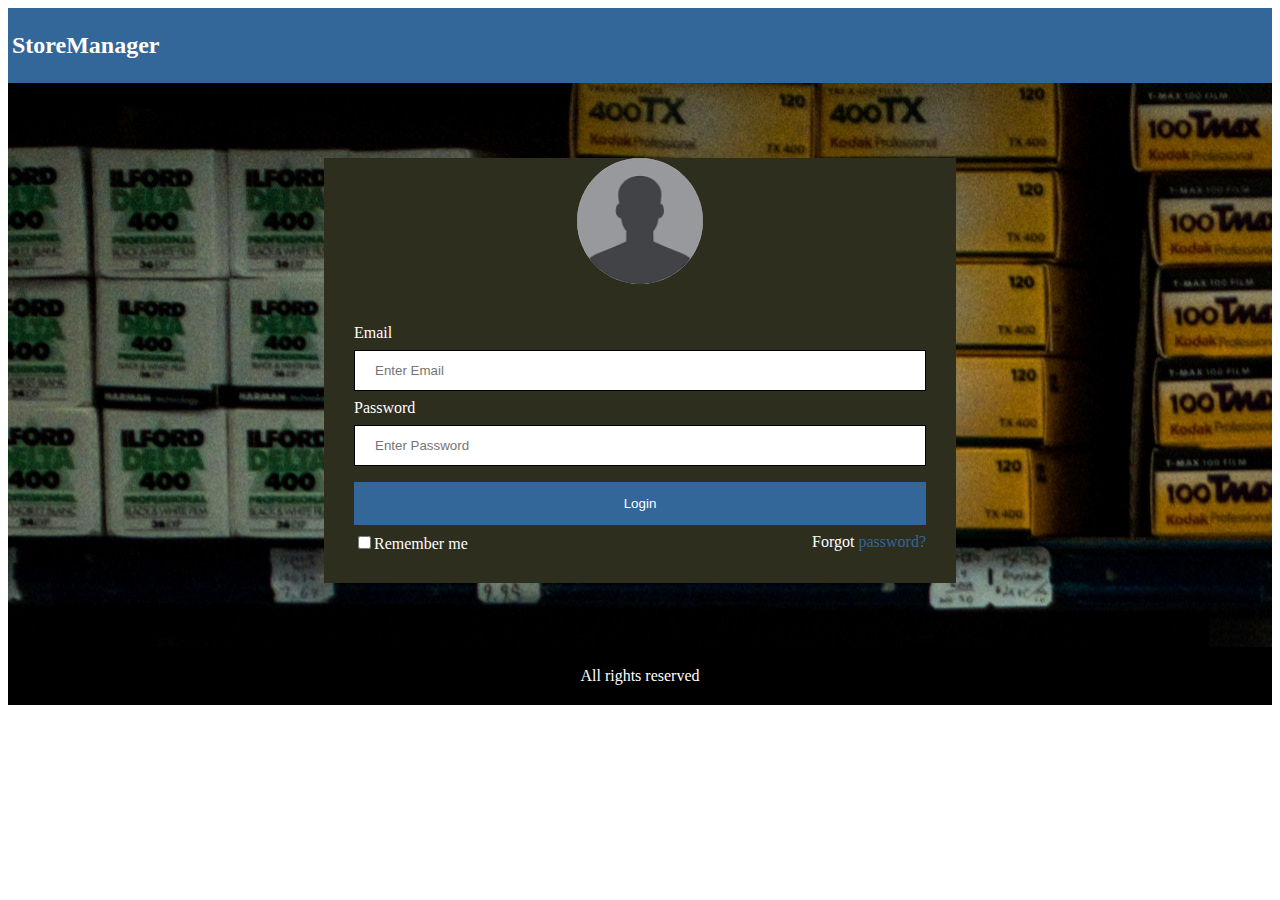
<file: UI/index.html>
<!DOCTYPE html>
<html>
<head>
	<title>Login</title>
	<link rel="stylesheet" type="text/css" href="assets/css/storemanager.css">
</head>
<body>
	<div class="body">
		<header>
			<div class="header">
				<h2>StoreManager</h2>
			</div>
		</header>
		<div class="whole-form-container">
			<form method="POST" action="">
				<div class="imgcontainer">
    				<img src="assets/images/profile.png" alt="Avatar" class="avater">
  				</div>
				<div class="form-container">
					<label for="email">Email</label>
					<input type="text" name="email" placeholder="Enter Email" id="input">
					<label for="password">Password</label>
					<input type="password" name="password" placeholder="Enter Password" id="input">
					<button type="submit" name="submit" class="button"><a href="product1.html">Login</a></button>
					<label>
						<input type="checkbox" name="remember">Remember me
					</label>
					<span class="forgot">Forgot <a href="#">password?</a></span>
				</div>
			</form>
		</div>
		<footer>
			<div class="footer">
				<p>All rights reserved</p>
			</div>
		</footer>
	</div>
</body>
</html>
</file>
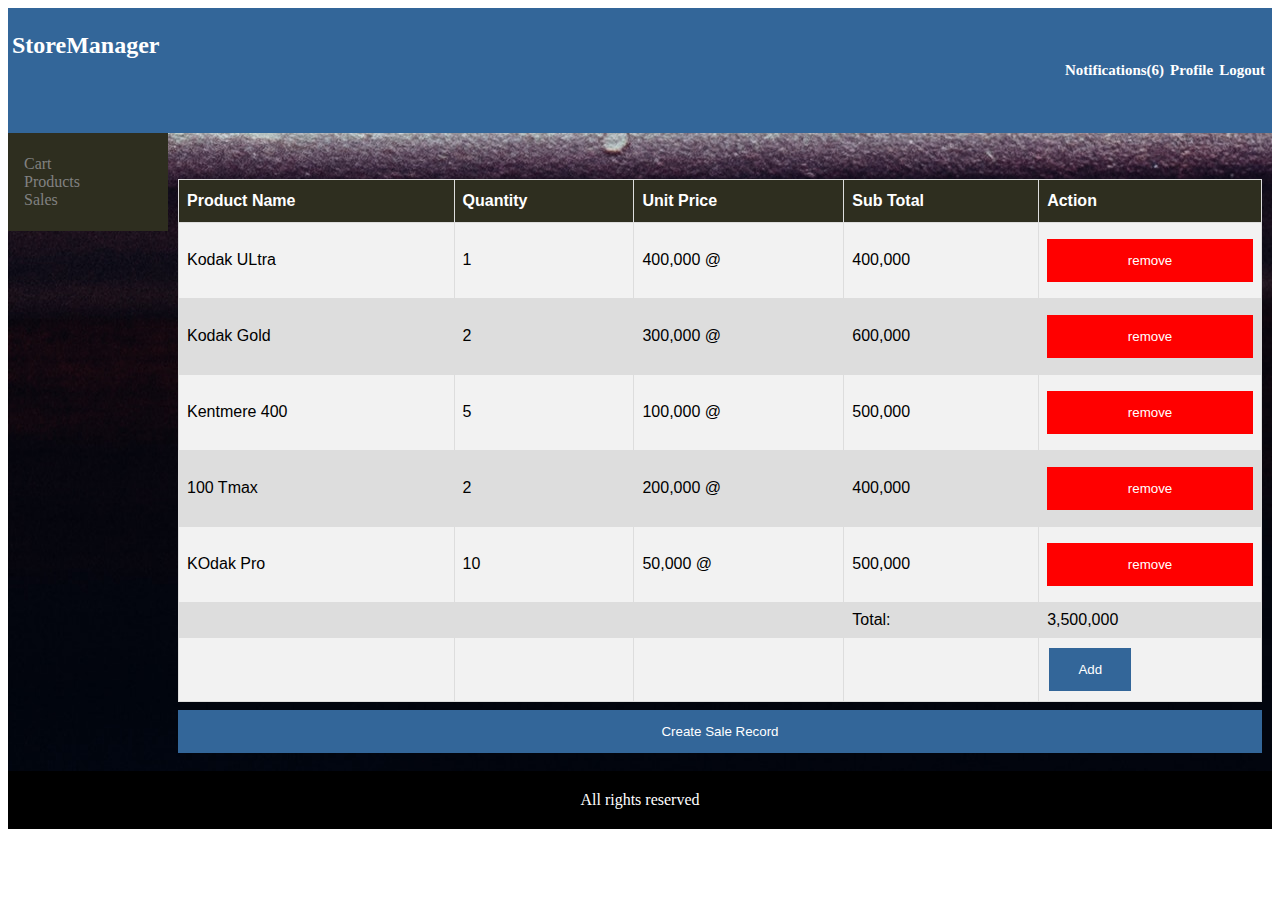
<file: UI/cart.html>
<!DOCTYPE html>
<html>
<head>
	<title>Cart</title>
	<link rel="stylesheet" type="text/css" href="assets/css/storemanager.css">
	<script type="text/javascript" src="assets/js/create.js"></script>
</head>
<body>
	<div class="loggedinbody">
		<header>
			<div class="header">
				<h2>StoreManager
					<span class="top-menu">
						<a href="index.html">Logout</a>
						<a href="profile.html">Profile</a>
						<span onclick="notify()"><a href="#">Notifications(6)</a></span>
						<div class="popup">
				  			<span class="popup-notification" id="notification">
				  				<p>Kodak ULtra Max out of stock</p><hr>
				  				<p>KOdak Professional not sold this week</p><hr>
				  				<h3>Kodak Gold Max out of stock</p><hr>
				  				<h3>Kentmere 400 out of stock</p><hr>
				  				<p>Restock 100 Tmax</p><hr>
				  				<p>Kentmere 100 sales lower than Kentmere 400</p>
				  			</span>
			  			</div>
					</span>
				</h2>
			</div>
		</header>
		<div class="sidebar">
			<ul>
				<li><a href="cart.html">Cart</a></li>
				<li><a href="products2.html">Products</a></li>
				<li><a href="sales2.html">Sales</a></li>
			</ul>
		</div>
		<div class="main-container">
			<table>
				<tr>
					<th>Product Name</th>
					<th>Quantity</th>
					<th>Unit Price</th>
					<th>Sub Total</th>
					<th>Action</th>
				</tr>
				<tr>
					<td>Kodak ULtra</td>
					<td>1</td>
					<td>400,000 @</td>
					<td>400,000</td>
					<div class="popup">
			  			<span class="popup-actionbtn" id="actndelete">
			  				<h3>Are you sure you want to delete</h3>
			  				<button class="popbtn">OK</button><button class="popbtn del">Cancel</button>
			  			</span>
			  		</div>
			  		<div class="popup">
			  			<span class="popup-actionbtn" id="mkadmin">
			  				<h3>Are you sure you want to remove</h3>
			  				<button class="popbtn">OK</button>
			  				<button class="popbtn del">Cancel</button>
			  			</span>
			  		</div>
					<td><button class="del" onclick="mkAdmin()">remove</button></td>
				</tr>
				<tr>
					<td>Kodak Gold</td>
					<td>2</td>
					<td>300,000 @</td>
					<td>600,000</td>
					<td><button class="del" onclick="mkAdmin()">remove</button></td>
				</tr>
				<tr>
					<td>Kentmere 400</td>
					<td>5</td>
					<td>100,000 @</td>
					<td>500,000 </td>
					<td><button class="del" onclick="mkAdmin()">remove</button></td>
				</tr>
				<tr>
					<td>100 Tmax</td>
					<td>2</td>
					<td>200,000 @</td>
					<td>400,000</td>
					<td><button class="del" onclick="mkAdmin()">remove</button></td>
				</tr>
				<tr>
					<td>KOdak Pro</td>
					<td>10</td>
					<td>50,000 @</td>
					<td>500,000</td>
					<td><button class="del" onclick="mkAdmin()">remove</button></td>
				</tr>
				<tr>
					<td></td>
					<td></td>
					<td></td>
					<td>Total:</td>
					<td>3,500,000</td>
				</tr>
				<tr>
					<td></td>
					<td></td>
					<td></td>
					<td></td>
					<td><button class="actionbtn">Add</button></td>
				</tr>
			</table>

			<div class="popup">
	  			<span class="popup-content" id="createstre">
	  				<h3>Enter sold product details</h3>
	  				<form method="POST" action="" id="createstr">
						<div class="form-container">
							<input type="text" name="product" placeholder="Enter Product Name" id="input">
							<input type="text" name="quantity" placeholder="Enter Quantity Sold" id="input">
							<input type="text" name="price" placeholder="Enter Unit Price" id="input">
							<input type="text" name="price" placeholder="Enter total Price" id="input">
							<button type="submit" name="submit" class="button"><a href="product1.html">Submit</a></button>
						</div>
					</form>
	  			</span>
	  			<button onclick="create()">Create Sale Record</button>
			</div>
		</div>	
		<footer>
			<div class="footer">
				<p>All rights reserved</p>
			</div>
		</footer>
	</div>
</body>
</html>
</file>
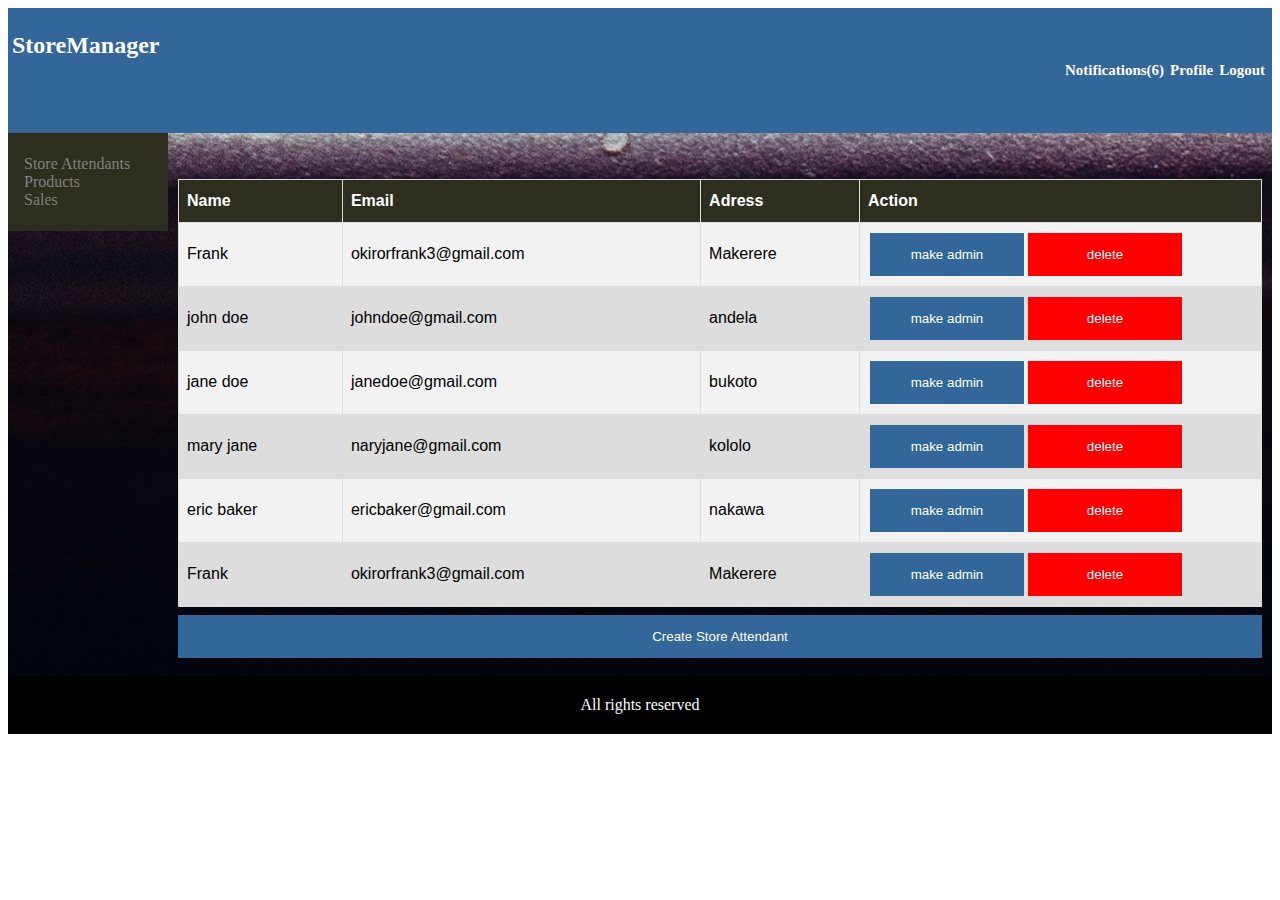
<file: UI/createstore.html>
<!DOCTYPE html>
<html>
<head>
	<title>Create Store</title>
	<link rel="stylesheet" type="text/css" href="assets/css/storemanager.css">
	<script type="text/javascript" src="assets/js/create.js"></script>
</head>
<body>
	<div class="loggedinbody">
		<header>
			<div class="header">
				<h2>StoreManager
					<span class="top-menu">
						<a href="index.html">Logout</a>
						<a href="profile.html">Profile</a>
						<span onclick="notify()"><a href="#">Notifications(6)</a></span>
						<div class="popup">
				  			<span class="popup-notification" id="notification">
				  				<p>Kodak ULtra Max out of stock</p><hr>
				  				<p>KOdak Professional not sold this week</p><hr>
				  				<h3>Kodak Gold Max out of stock</p><hr>
				  				<h3>Kentmere 400 out of stock</p><hr>
				  				<p>Restock 100 Tmax</p><hr>
				  				<p>Kentmere 100 sales lower than Kentmere 400</p>
				  			</span>
			  			</div>
					</span>
				</h2>
			</div>
		</header>
		<div class="sidebar">
			<ul>
				<li><a href="createstore.html">Store Attendants</a></li>
				<li><a href="products1.html">Products</a></li>
				<li><a href="sales1.html">Sales</a></li>
			</ul>
		</div>
		<div class="main-container">
			<table>
				<tr>
					<th>Name</th>
					<th>Email</th>
					<th>Adress</th>
					<th>Action</th>
				</tr>
				<tr>
					<td>Frank</td>
					<td>okirorfrank3@gmail.com</td>
					<td>Makerere</td>
					<div class="popup">
			  			<span class="popup-actionbtn" id="actndelete">
			  				<h3>Are you sure you want to delete</h3>
			  				<button class="popbtn">OK</button><button class="popbtn del">Cancel</button>
			  			</span>
			  		</div>
			  		<div class="popup">
			  			<span class="popup-actionbtn" id="mkadmin">
			  				<h3>Are you sure you want to make admin</h3>
			  				<button class="popbtn">OK</button><button class="popbtn del">Cancel</button>
			  			</span>
			  		</div>
					<td><button class="actionbtn" onclick="mkAdmin()">make admin</button><button class="actionbtn del" id="delete" onclick="del()">delete</button></td>
				</tr>
				<tr>
					<td>john doe</td>
					<td>johndoe@gmail.com</td>
					<td>andela</td>
					<td><button class="actionbtn" onclick="mkAdmin()">make admin</button><button class="actionbtn del" id="delete" onclick="del()">delete</button></td>
				</tr>
				<tr>
					<td>jane doe</td>
					<td>janedoe@gmail.com</td>
					<td>bukoto</td>
					<td><button class="actionbtn" onclick="mkAdmin()">make admin</button><button class="actionbtn del" id="delete" onclick="del()">delete</button></td>
				</tr>
				<tr>
					<td>mary jane</td>
					<td>naryjane@gmail.com</td>
					<td>kololo</td>
					<td><button class="actionbtn" onclick="mkAdmin()">make admin</button><button class="actionbtn del" id="delete" onclick="del()">delete</button></td>
				</tr>
				<tr>
					<td>eric baker</td>
					<td>ericbaker@gmail.com</td>
					<td>nakawa</td>
					<td><button class="actionbtn" onclick="mkAdmin()">make admin</button><button class="actionbtn del" id="delete" onclick="del()">delete</button></td>
				</tr>
				<tr>
					<td>Frank</td>
					<td>okirorfrank3@gmail.com</td>
					<td>Makerere</td>
					<td><button class="actionbtn" onclick="mkAdmin()">make admin</button><button class="actionbtn del" id="delete" onclick="del()">delete</button></td>
				</tr>
			</table>
			<div class="popup">
	  			<span class="popup-content" id="createstre">
	  				<h3>Enter store attendant details</h3>
	  				<form method="POST" action="" id="createstr">
						<div class="form-container">
							<input type="text" name="name" placeholder="Enter Name" id="input">
							<input type="text" name="email" placeholder="Enter Email" id="input">
							<input type="password" name="password" placeholder="Enter Password" id="input">
							<input type="text" name="adress" placeholder="Enter Adress" id="input">
							<button type="submit" name="submit" class="button"><a href="product1.html">Register</a></button>
						</div>
					</form>
	  			</span>
	  			<button onclick="create()">Create Store Attendant</button>
			</div>
		</div>	
		<footer>
			<div class="footer">
				<p>All rights reserved</p>
			</div>
		</footer>
	</div>
</body>
</html>
</file>
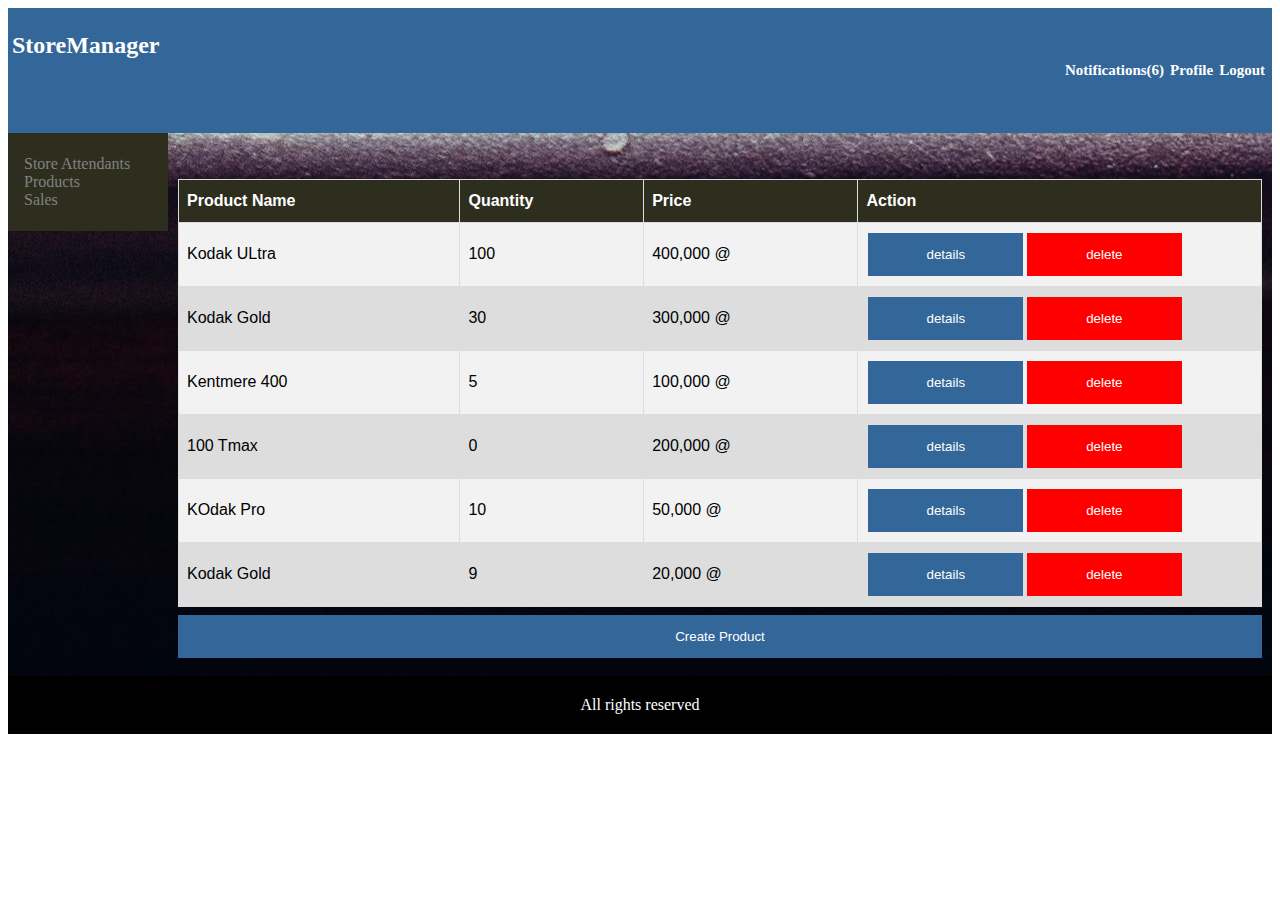
<file: UI/products1.html>
<!DOCTYPE html>
<html>
<head>
	<title>Products</title>
	<link rel="stylesheet" type="text/css" href="assets/css/storemanager.css">
	<script type="text/javascript" src="assets/js/create.js"></script>
</head>
<body>
	<div class="loggedinbody">
		<header>
			<div class="header">
				<h2>StoreManager
					<span class="top-menu">
						<a href="index.html">Logout</a>
						<a href="profile.html">Profile</a>
						<span onclick="notify()"><a href="#">Notifications(6)</a></span>
						<div class="popup">
				  			<span class="popup-notification" id="notification">
				  				<p>Kodak ULtra Max out of stock</p><hr>
				  				<p>KOdak Professional not sold this week</p><hr>
				  				<h3>Kodak Gold Max out of stock</p><hr>
				  				<h3>Kentmere 400 out of stock</p><hr>
				  				<p>Restock 100 Tmax</p><hr>
				  				<p>Kentmere 100 sales lower than Kentmere 400</p>
				  			</span>
			  			</div>
					</span>
				</h2>
			</div>
		</header>
		<div class="sidebar">
			<ul>
				<li><a href="createstore.html">Store Attendants</a></li>
				<li><a href="products1.html">Products</a></li>
				<li><a href="sales1.html">Sales</a></li>
			</ul>
		</div>
		<div class="main-container">
			<table>
				<tr>
					<th>Product Name</th>
					<th>Quantity</th>
					<th>Price</th>
					<th>Action</th>
				</tr>
				<tr>
					<td>Kodak ULtra</td>
					<td>100</td>
					<td>400,000 @</td>
					<div class="popup">
			  			<span class="popup-actionbtn" id="actndelete">
			  				<h3>Are you sure you want to delete</h3>
			  				<button class="popbtn">OK</button><button class="popbtn del">Cancel</button>
			  			</span>
			  		</div>
			  		<div class="popup">
			  			<span class="popup-actionbtn" id="mkadmin">
			  				<h3>Quantity in inventory: 100</h3>
			  				<h3>minimum inventory quantity: 10</h3>
			  				<button class="popbtn">OK</button>
			  			</span>
			  		</div>
					<td><button class="actionbtn" onclick="mkAdmin()">details</button><button class="actionbtn del" id="delete" onclick="del()">delete</button></td>
				</tr>
				<tr>
					<td>Kodak Gold</td>
					<td>30</td>
					<td>300,000 @</td>
					<td><button class="actionbtn" onclick="mkAdmin()">details</button><button class="actionbtn del" id="delete" onclick="del()">delete</button></td>
				</tr>
				<tr>
					<td>Kentmere 400</td>
					<td>5</td>
					<td>100,000 @</td>
					<td><button class="actionbtn" onclick="mkAdmin()">details</button><button class="actionbtn del" id="delete" onclick="del()">delete</button></td>
				</tr>
				<tr>
					<td>100 Tmax</td>
					<td>0</td>
					<td>200,000 @</td>
					<td><button class="actionbtn" onclick="mkAdmin()">details</button><button class="actionbtn del" id="delete" onclick="del()">delete</button></td>
				</tr>
				<tr>
					<td>KOdak Pro</td>
					<td>10</td>
					<td>50,000 @</td>
					<td><button class="actionbtn" onclick="mkAdmin()">details</button><button class="actionbtn del" id="delete" onclick="del()">delete</button></td>
				</tr>
				<tr>
					<td>Kodak Gold</td>
					<td>9</td>
					<td>20,000 @</td>
					<td><button class="actionbtn" onclick="mkAdmin()">details</button><button class="actionbtn del" id="delete" onclick="del()">delete</button></td>
				</tr>
			</table>
			<div class="popup">
	  			<span class="popup-content" id="createstre">
	  				<h3>Enter product details</h3>
	  				<form method="POST" action="" id="createstr">
						<div class="form-container">
							<input type="text" name="product" placeholder="Enter Product Name" id="input">
							<input type="text" name="quantity" placeholder="Enter Quantity" id="input">
							<input type="text" name="price" placeholder="Enter Price" id="input">
							<button type="submit" name="submit" class="button"><a href="product1.html">Submit</a></button>
						</div>
					</form>
	  			</span>
	  			<button onclick="create()">Create Product</button>
			</div>
		</div>	
		<footer>
			<div class="footer">
				<p>All rights reserved</p>
			</div>
		</footer>
	</div>
</body>
</html>
</file>
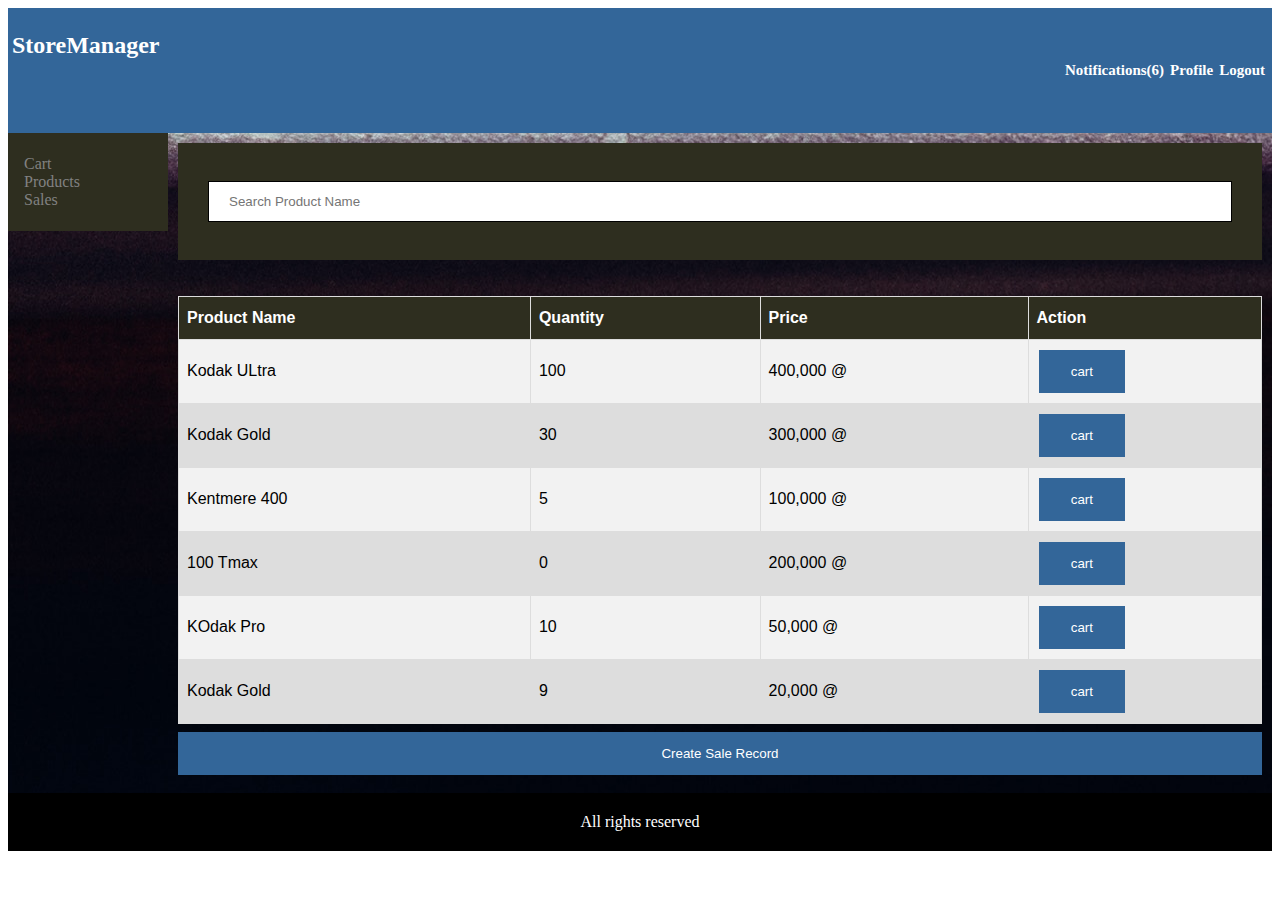
<file: UI/products2.html>
<!DOCTYPE html>
<html>
<head>
	<title>Products</title>
	<link rel="stylesheet" type="text/css" href="assets/css/storemanager.css">
	<script type="text/javascript" src="assets/js/create.js"></script>
</head>
<body>
	<div class="loggedinbody">
		<header>
			<div class="header">
				<h2>StoreManager
					<span class="top-menu">
						<a href="index.html">Logout</a>
						<a href="profile.html">Profile</a>
						<span onclick="notify()"><a href="#">Notifications(6)</a></span>
						<div class="popup">
				  			<span class="popup-notification" id="notification">
				  				<p>Kodak ULtra Max out of stock</p><hr>
				  				<p>KOdak Professional not sold this week</p><hr>
				  				<h3>Kodak Gold Max out of stock</p><hr>
				  				<h3>Kentmere 400 out of stock</p><hr>
				  				<p>Restock 100 Tmax</p><hr>
				  				<p>Kentmere 100 sales lower than Kentmere 400</p>
				  			</span>
			  			</div>
					</span>
				</h2>
			</div>
		</header>
		<div class="sidebar">
			<ul>
				<li><a href="cart.html">Cart</a></li>
				<li><a href="products2.html">Products</a></li>
				<li><a href="sales2.html">Sales</a></li>
			</ul>
		</div>
		<div class="main-container">
			<form method="POST" action="" id="createstr">
				<div class="form-container">
					<input type="text" name="product" placeholder="Search Product Name" id="input">
				</div>
			</form>
			<table>
				<tr>
					<th>Product Name</th>
					<th>Quantity</th>
					<th>Price</th>
					<th>Action</th>
				</tr>
				<tr>
					<td>Kodak ULtra</td>
					<td>100</td>
					<td>400,000 @</td>
					<div class="popup">
			  			<span class="popup-actionbtn" id="actndelete">
			  				<h3>Are you sure you want to delete</h3>
			  				<button class="popbtn">OK</button><button class="popbtn del">Cancel</button>
			  			</span>
			  		</div>
			  		<div class="popup">
			  			<span class="popup-actionbtn" id="mkadmin">
			  				<h3>Are you sure you want to add to cart</h3>
			  				<button class="popbtn">OK</button>
			  				<button class="popbtn del">Cancel</button>
			  			</span>
			  		</div>
					<td><button class="actionbtn" onclick="mkAdmin()">cart</button></td>
				</tr>
				<tr>
					<td>Kodak Gold</td>
					<td>30</td>
					<td>300,000 @</td>
					<td><button class="actionbtn" onclick="mkAdmin()">cart</button></td>
				</tr>
				<tr>
					<td>Kentmere 400</td>
					<td>5</td>
					<td>100,000 @</td>
					<td><button class="actionbtn" onclick="mkAdmin()">cart</button></td>
				</tr>
				<tr>
					<td>100 Tmax</td>
					<td>0</td>
					<td>200,000 @</td>
					<td><button class="actionbtn" onclick="mkAdmin()">cart</button></td>
				</tr>
				<tr>
					<td>KOdak Pro</td>
					<td>10</td>
					<td>50,000 @</td>
					<td><button class="actionbtn" onclick="mkAdmin()">cart</button></td>
				</tr>
				<tr>
					<td>Kodak Gold</td>
					<td>9</td>
					<td>20,000 @</td>
					<td><button class="actionbtn" onclick="mkAdmin()">cart</button></td>
				</tr>
			</table>
			<div class="popup">
	  			<span class="popup-content" id="createstre">
	  				<h3>Enter sold product details</h3>
	  				<form method="POST" action="" id="createstr">
						<div class="form-container">
							<input type="text" name="product" placeholder="Enter Product Name" id="input">
							<input type="text" name="quantity" placeholder="Enter Quantity Sold" id="input">
							<input type="text" name="price" placeholder="Enter Unit Price" id="input">
							<input type="text" name="price" placeholder="Enter total Price" id="input">
							<button type="submit" name="submit" class="button"><a href="product1.html">Submit</a></button>
						</div>
					</form>
	  			</span>
	  			<button onclick="create()">Create Sale Record</button>
			</div>
		</div>	
		<footer>
			<div class="footer">
				<p>All rights reserved</p>
			</div>
		</footer>
	</div>
</body>
</html>
</file>
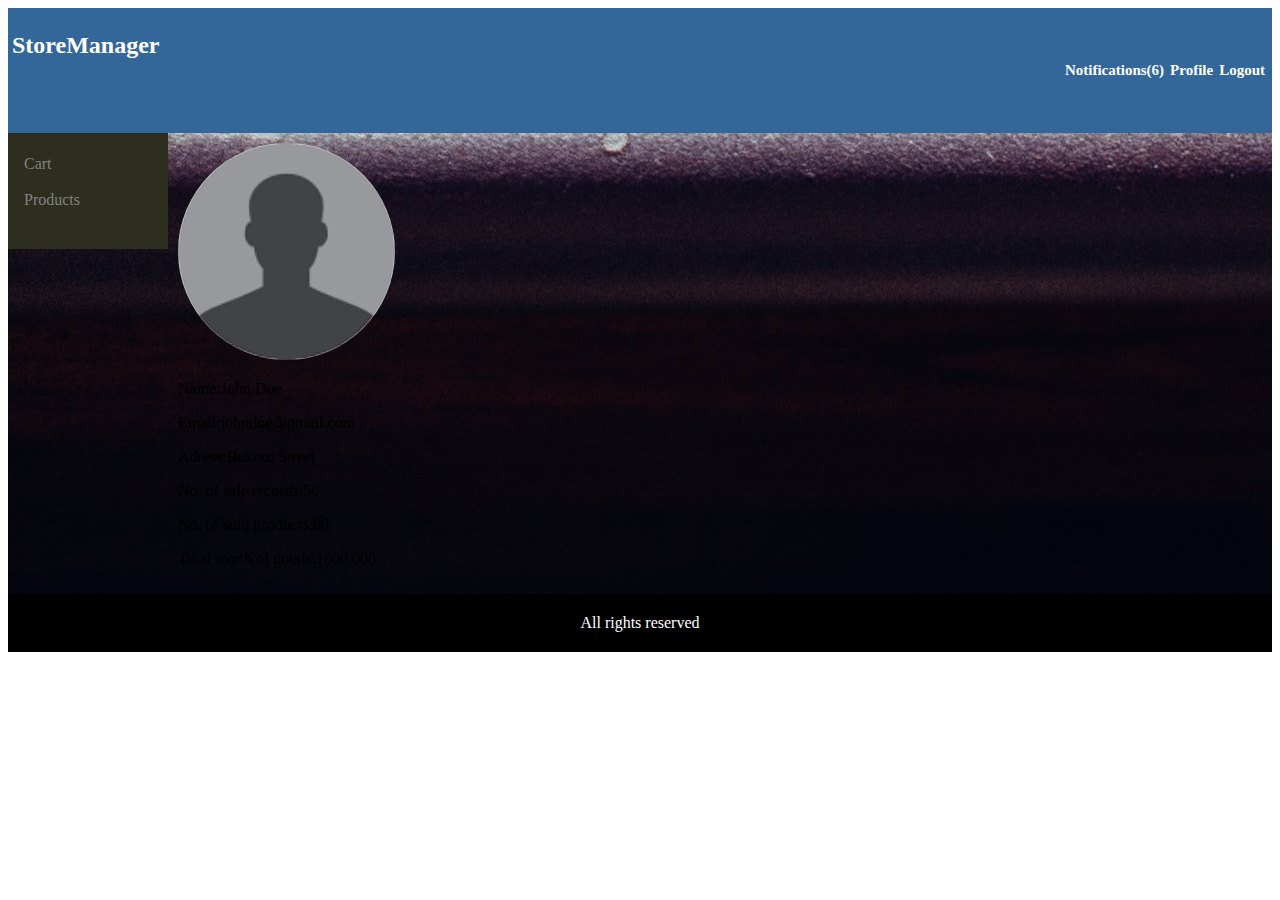
<file: UI/profile.html>
<!DOCTYPE html>
<html>
<head>
	<title>Profile</title>
	<link rel="stylesheet" type="text/css" href="assets/css/storemanager.css">
	<script type="text/javascript" src="assets/js/create.js"></script>
</head>
<body>
	<div class="loggedinbody">
		<header>
			<div class="header">
				<h2>StoreManager
					<span class="top-menu">
						<a href="index.html">Logout</a>
						<a href="profile.html">Profile</a>
						<span onclick="notify()"><a href="#">Notifications(6)</a></span>
						<div class="popup">
				  			<span class="popup-notification" id="notification">
				  				<p>Kodak ULtra Max out of stock</p><hr>
				  				<p>KOdak Professional not sold this week</p><hr>
				  				<h3>Kodak Gold Max out of stock</p><hr>
				  				<h3>Kentmere 400 out of stock</p><hr>
				  				<p>Restock 100 Tmax</p><hr>
				  				<p>Kentmere 100 sales lower than Kentmere 400</p>
				  			</span>
			  			</div>
					</span>
				</h2>
			</div>
		</header>
		<div class="sidebar">
            <ul>
                <li><a href="cart.html">Cart</a></li></br>
                <li><a href="products2.html">Products</a></li></br>
            </ul>
        </div>
		<div class="main-container">
            <div class="prof-container">
                <img src="assets/images/profile.png" alt="Avatar" class="avater">
                <p>Name:<span class="profdetails">John Doe</span></p>
                <p>Email:<span class="profdetails">johndoe@gmail.com</span></p>
                <p>Adress:<span class="profdetails">Bukoto Street</span></p>
                <p>No. of sale records:<span class="profdetails">50</span></p>
                <p>No. of sold products:<span class="profdetails">80</span></p>
                <p>Total worth of goods:<span class="profdetails">1000,000</span></p>
            </div>
		</div>	
		<footer>
			<div class="footer">
				<p>All rights reserved</p>
			</div>
		</footer>
	</div>
</body>
</html>
</file>
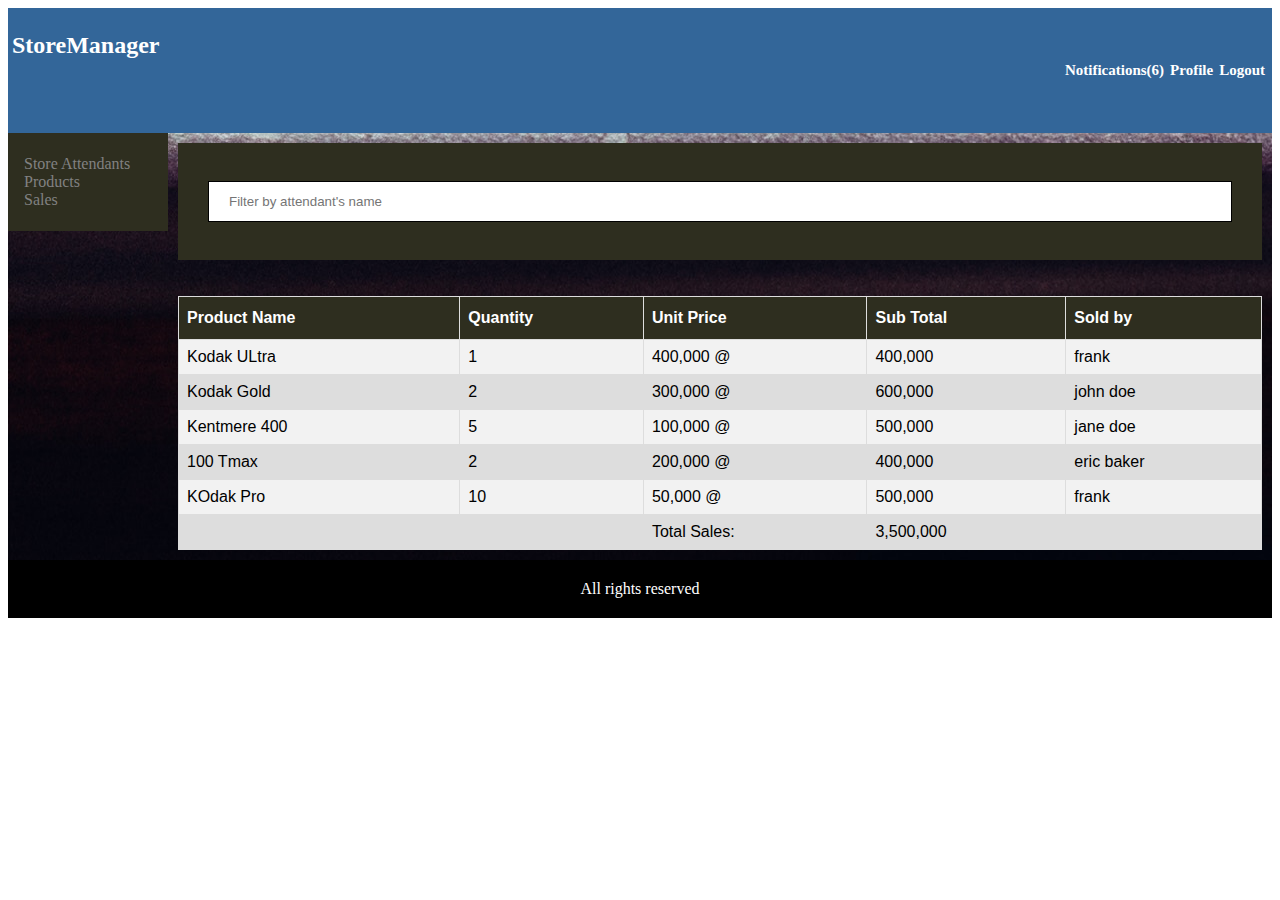
<file: UI/sales1.html>
<!DOCTYPE html>
<html>
<head>
	<title>Sales</title>
	<link rel="stylesheet" type="text/css" href="assets/css/storemanager.css">
	<script type="text/javascript" src="assets/js/create.js"></script>
</head>
<body>
	<div class="loggedinbody">
		<header>
			<div class="header">
				<h2>StoreManager
					<span class="top-menu">
						<a href="index.html">Logout</a>
						<a href="profile.html">Profile</a>
						<span onclick="notify()"><a href="#">Notifications(6)</a></span>
						<div class="popup">
				  			<span class="popup-notification" id="notification">
				  				<p>Kodak ULtra Max out of stock</p><hr>
				  				<p>KOdak Professional not sold this week</p><hr>
				  				<h3>Kodak Gold Max out of stock</p><hr>
				  				<h3>Kentmere 400 out of stock</p><hr>
				  				<p>Restock 100 Tmax</p><hr>
				  				<p>Kentmere 100 sales lower than Kentmere 400</p>
				  			</span>
			  			</div>
					</span>
				</h2>
			</div>
		</header>
		<div class="sidebar">
			<ul>
				<li><a href="createstore.html">Store Attendants</a></li>
				<li><a href="products1.html">Products</a></li>
				<li><a href="sales1.html">Sales</a></li>
			</ul>
		</div>
		<div class="main-container">
			<form method="POST" action="" id="createstr">
				<div class="form-container">
					<input type="text" name="product" placeholder="Filter by attendant's name" id="input">
				</div>
			</form>
			<table>
				<tr>
					<th>Product Name</th>
					<th>Quantity</th>
					<th>Unit Price</th>
					<th>Sub Total</th>
					<th>Sold by</th>
				</tr>
				<tr>
					<td>Kodak ULtra</td>
					<td>1</td>
					<td>400,000 @</td>
					<td>400,000</td>
					<td>frank</td>
					<div class="popup">
			  			<span class="popup-actionbtn" id="actndelete">
			  				<h3>Are you sure you want to delete</h3>
			  				<button class="popbtn">OK</button><button class="popbtn del">Cancel</button>
			  			</span>
			  		</div>
			  		<div class="popup">
			  			<span class="popup-actionbtn" id="mkadmin">
			  				<h3>Are you sure you want to remove</h3>
			  				<button class="popbtn">OK</button>
			  				<button class="popbtn del">Cancel</button>
			  			</span>
			  		</div>
				</tr>
				<tr>
					<td>Kodak Gold</td>
					<td>2</td>
					<td>300,000 @</td>
					<td>600,000</td>
					<td>john doe</td>
				</tr>
				<tr>
					<td>Kentmere 400</td>
					<td>5</td>
					<td>100,000 @</td>
					<td>500,000 </td>
					<td>jane doe</td>
				</tr>
				<tr>
					<td>100 Tmax</td>
					<td>2</td>
					<td>200,000 @</td>
					<td>400,000</td>
					<td>eric baker</td>
				</tr>
				<tr>
					<td>KOdak Pro</td>
					<td>10</td>
					<td>50,000 @</td>
					<td>500,000</td>
					<td>frank</td>
				</tr>
				<tr>
					<td></td>
					<td></td>
					<td>Total Sales:</td>
					<td>3,500,000</td>
					<td></td>
				</tr>
			</table>
		</div>	
		<footer>
			<div class="footer">
				<p>All rights reserved</p>
			</div>
		</footer>
	</div>
</body>
</html>
</file>
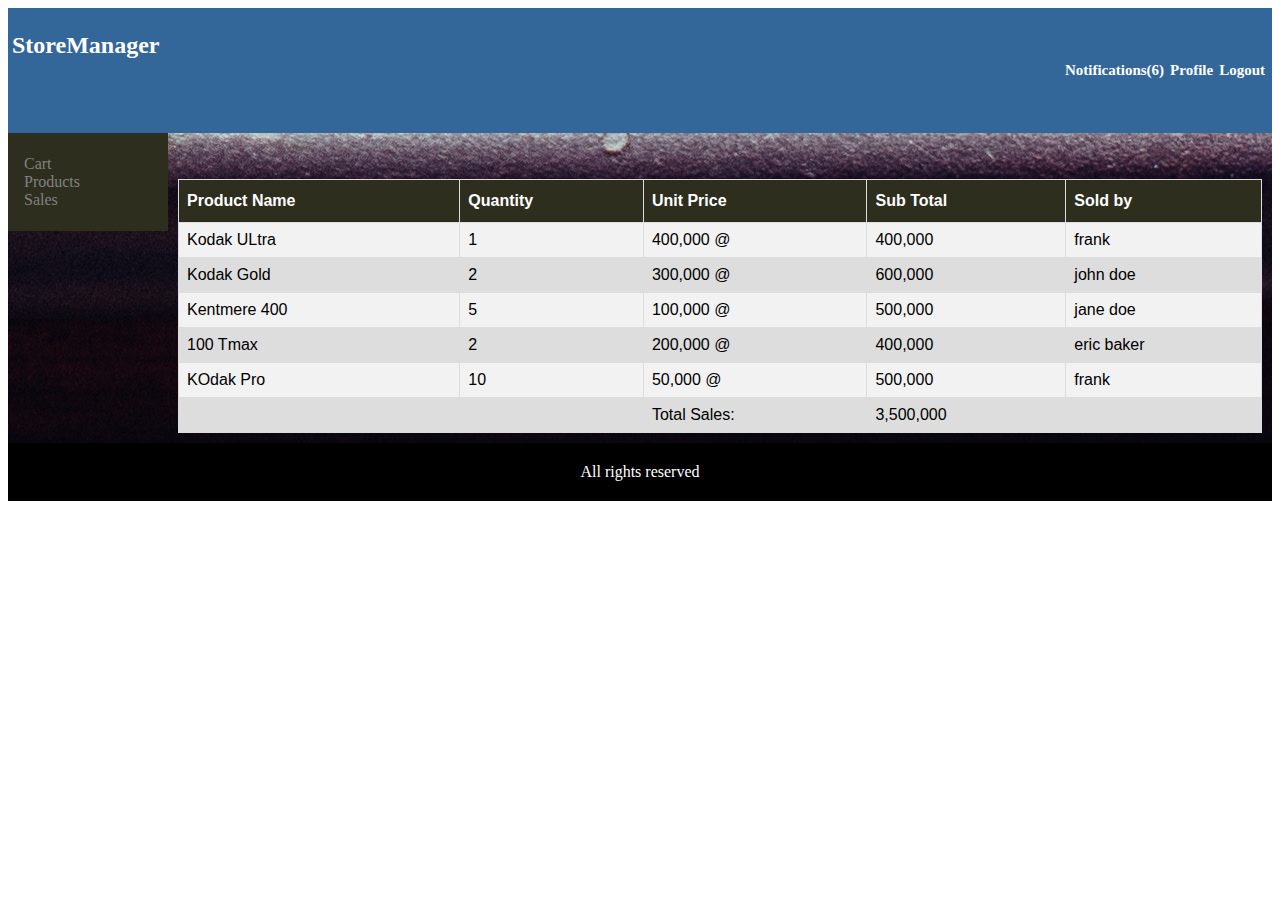
<file: UI/sales2.html>
<!DOCTYPE html>
<html>
<head>
	<title>Sales</title>
	<link rel="stylesheet" type="text/css" href="assets/css/storemanager.css">
	<script type="text/javascript" src="assets/js/create.js"></script>
</head>
<body>
	<div class="loggedinbody">
		<header>
			<div class="header">
				<h2>StoreManager
					<span class="top-menu">
						<a href="index.html">Logout</a>
						<a href="profile.html">Profile</a>
						<span onclick="notify()"><a href="#">Notifications(6)</a></span>
						<div class="popup">
				  			<span class="popup-notification" id="notification">
				  				<p>Kodak ULtra Max out of stock</p><hr>
				  				<p>KOdak Professional not sold this week</p><hr>
				  				<h3>Kodak Gold Max out of stock</p><hr>
				  				<h3>Kentmere 400 out of stock</p><hr>
				  				<p>Restock 100 Tmax</p><hr>
				  				<p>Kentmere 100 sales lower than Kentmere 400</p>
				  			</span>
			  			</div>
					</span>
				</h2>
			</div>
		</header>
		<div class="sidebar">
			<ul>
				<li><a href="cart.html">Cart</a></li>
				<li><a href="products2.html">Products</a></li>
				<li><a href="sales2.html">Sales</a></li>
			</ul>
		</div>
		<div class="main-container">
			<table>
				<tr>
					<th>Product Name</th>
					<th>Quantity</th>
					<th>Unit Price</th>
					<th>Sub Total</th>
					<th>Sold by</th>
				</tr>
				<tr>
					<td>Kodak ULtra</td>
					<td>1</td>
					<td>400,000 @</td>
					<td>400,000</td>
					<td>frank</td>
					<div class="popup">
			  			<span class="popup-actionbtn" id="actndelete">
			  				<h3>Are you sure you want to delete</h3>
			  				<button class="popbtn">OK</button><button class="popbtn del">Cancel</button>
			  			</span>
			  		</div>
			  		<div class="popup">
			  			<span class="popup-actionbtn" id="mkadmin">
			  				<h3>Are you sure you want to remove</h3>
			  				<button class="popbtn">OK</button>
			  				<button class="popbtn del">Cancel</button>
			  			</span>
			  		</div>
				</tr>
				<tr>
					<td>Kodak Gold</td>
					<td>2</td>
					<td>300,000 @</td>
					<td>600,000</td>
					<td>john doe</td>
				</tr>
				<tr>
					<td>Kentmere 400</td>
					<td>5</td>
					<td>100,000 @</td>
					<td>500,000 </td>
					<td>jane doe</td>
				</tr>
				<tr>
					<td>100 Tmax</td>
					<td>2</td>
					<td>200,000 @</td>
					<td>400,000</td>
					<td>eric baker</td>
				</tr>
				<tr>
					<td>KOdak Pro</td>
					<td>10</td>
					<td>50,000 @</td>
					<td>500,000</td>
					<td>frank</td>
				</tr>
				<tr>
					<td></td>
					<td></td>
					<td>Total Sales:</td>
					<td>3,500,000</td>
					<td></td>
				</tr>
			</table>
		</div>	
		<footer>
			<div class="footer">
				<p>All rights reserved</p>
			</div>
		</footer>
	</div>
</body>
</html>
</file>
<file: UI/assets/css/storemanager.css>
.header{
	background-color: #336699;
	color: white;
	padding: 4px;
}
.top-menu a{
	text-decoration: none;
	color: white;
	float: right;
	font-size: 15px; 
	margin: 3px;
}
.sidebar{
	position: absolute;
	height: auto;
	width: 160px;
	background-color: #2e2e1f;
	overflow-x: hidden;
}
.sidebar ul{
	list-style: none;
	padding: 6px 8px 6px 16px;
	display: block;
	font-size: 1em;
	margin: 50x;
}
.sidebar a{
    text-decoration: none;
    color: #818181;
}
.sidebar a:hover {
    color: #f1f1f1;
}
.main-container{
    margin-left: 160px;
    padding: 10px 10px;
}
table{
	font-family: Arial;
	border-collapse: collapse;
    width: 100%;
}
table th, table td{
	border: 1px solid #ddd;
    padding: 8px;
}
table tr:nth-child(odd){
	background-color: #ddd;
}
table tr:nth-child(even){
	background-color: #f2f2f2;
}
table tr:hover {
	background-color: #ddd;
}
table th {
    padding-top: 12px;
    padding-bottom: 12px;
    text-align: left;
    background-color: #2e2e1f;
    color: white;
}
.loggedinbody{
	background-image: url('../images/logedbg.jpg');
}
.body{
 	background-image: url('../images/loginbg.jpg');
}
.whole-form-container{
	padding: 5% 0% 5% 25%;
	width: 50%;
}
.imgcontainer{
	text-align: center;
    margin: 12px 0 6px 0;
}
img.avater{
	width: 20%;
    border-radius: 50%;
}
form{
	border: 1px;
	background-color: #2e2e1f;
	color: white; 
}
.form-container{
	padding: 30px;
}
#input{
	width: 100%;
	display: inline-block;
	padding: 12px 20px;
	margin: 8px 0px;
	border: 1px solid black;
	box-sizing: border-box;
}
button{
	background-color: #336699;
    color: white;
    padding: 14px 20px;
    margin: 8px 0;
    border: none;
    cursor: pointer;
    width: 100%;
}
button a{
	text-decoration: none;
	color: white;
}
.actionbtn{
	width: 40%;
	margin: 2px;
}
.del{
	background-color: red;
}
.popbtn{
	width: 30%;
	margin: 4px;
	padding: 5px;
}
.popup {
	width: 100%;
    position: relative;
    display: inline-block;
}
.popup .popup-content {
    visibility: hidden;
    width: 50%;
    background-color: #818181;
    color: #fff;
    text-align: center;
    border-radius: 6px;
    padding: 8px 0;
    position: absolute;
    z-index: 1;
    bottom: 120%;
    left: 50%;
    margin-left: -80px;
}
.popup .popup-actionbtn {
    visibility: hidden;
    background-color: #818181;
    color: #fff;
    text-align: center;
    border-radius: 6px;
    position: absolute;
    z-index: 1;
    left: 25%;
    margin-left: -80px;
    padding: 50px;
}
.popup .popup-notification {
    visibility: hidden;
    background-color: #818181;
    color: #fff;
    text-align: center;
    border-radius: 6px;
    position: absolute;
    z-index: 1;
    left: 40%;
    margin-left: -80px;
    padding: 50px;
    font-size: 15px;
}
.popup .popup-content::after {
    content: "";
    position: absolute;
    top: 100%;
    margin-left: -5px;
    border-width: 8px;
    border-style: solid;
    border-color: #818181 transparent transparent transparent;
}
.popup .show {
    visibility: visible;
    -webkit-animation: fadeIn 1s;
    animation: fadeIn 1s;
}
@-webkit-keyframes fadeIn {
    from {opacity: 0;} 
    to {opacity: 1;}
}

@keyframes fadeIn {
    from {opacity: 0;}
    to {opacity:1 ;}
}
span.forgot {
    float: right;
}
span.forgot a{
	text-decoration: none;
	color: #336699;
}
.footer{
	text-align: center;
	background-color: black;
	color: white;
	padding: 4px;

}
</file>
